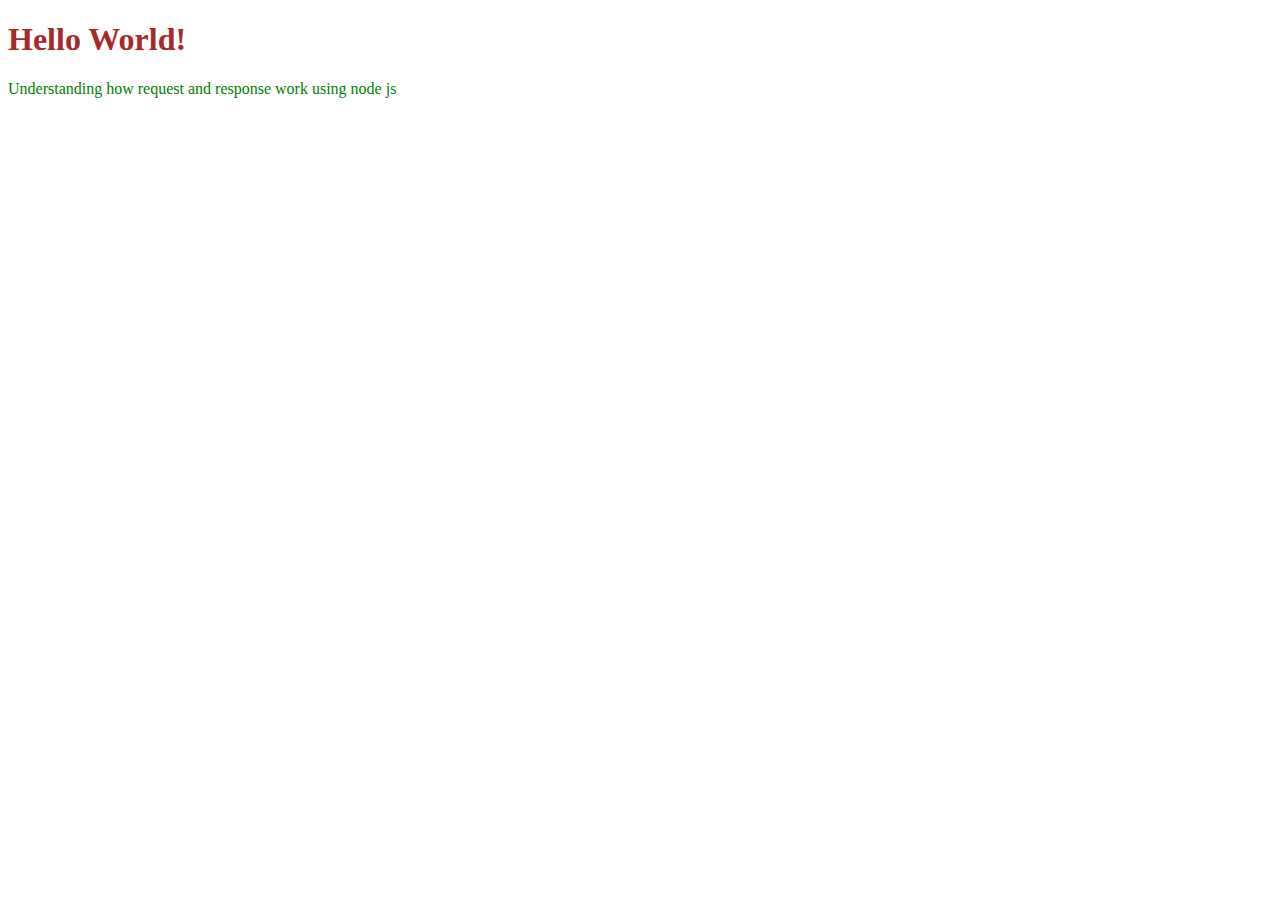
<file: index.html>
<!DOCTYPE html>
<html lang="en">
<head>
    <meta charset="UTF-8">
    <meta name="viewport" content="width=device-width, initial-scale=1.0">
    <link rel="stylesheet" href="./style.css" type="text/css">
    <title>Document</title>
</head>
<body>
    <h1>Hello World!</h1>
    <p>Understanding how request and response work using node js</p>
</body>
</html>
</file>
<file: style.css>
body{
    color: brown;
}
p{
    color: green;
}
</file>
